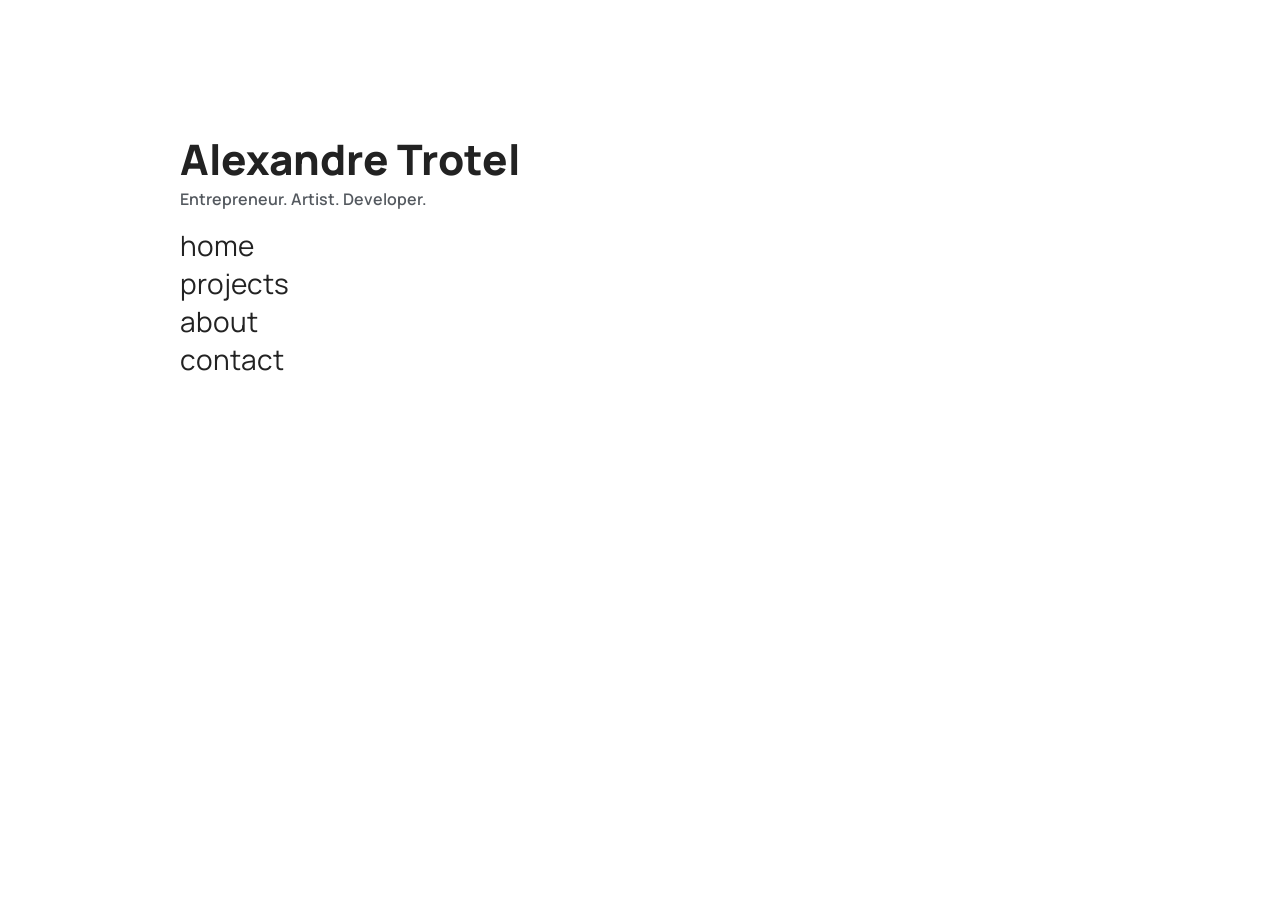
<file: index.html>
<!DOCTYPE html>
<html lang="en">
    <head>
        <meta charset="UTF-8"/>
        <meta http-equiv="X-UA-Compatible" content="IE=edge"/>
        <meta name="viewport" content="width=device-width, initial-scale=1.0"/>
        <title>Alexandre Trotel</title>
        <link rel="stylesheet" href="/styles/style.css"/>
        <link rel="preconnect" href="https://fonts.googleapis.com"/> 
        <link rel="preconnect" href="https://fonts.gstatic.com" crossorigin/> 
        <link href="https://fonts.googleapis.com/css2?family=Manrope:wght@200;300;400;500;600;700;800&display=swap" rel="stylesheet"/>
        <link rel="icon" type="image" href="/img/dot.png"/>
    </head>
    <body>
        <section id="welcome">
            <div class="top-container">
                <div>
                    <h1>Alexandre Trotel</h1>
                    <h2>Entrepreneur. Artist. Developer.</h2>
                    <nav>  
                        <ul class="primary-menu">  
                            <li><a href="index.html" class="menu-item"> home </a></li>
                            <li><a href="projects/index.html" class="menu-item"> projects </a></li>
                            <li><a href="about/index.html" class="menu-item"> about </a></li>
                            <li><a href="contact/index.html" class="menu-item"> contact </a></li>
                        </ul>  
                    </nav>   
                </div>
            </div>
        </section>
    </body>
</html>
</file>
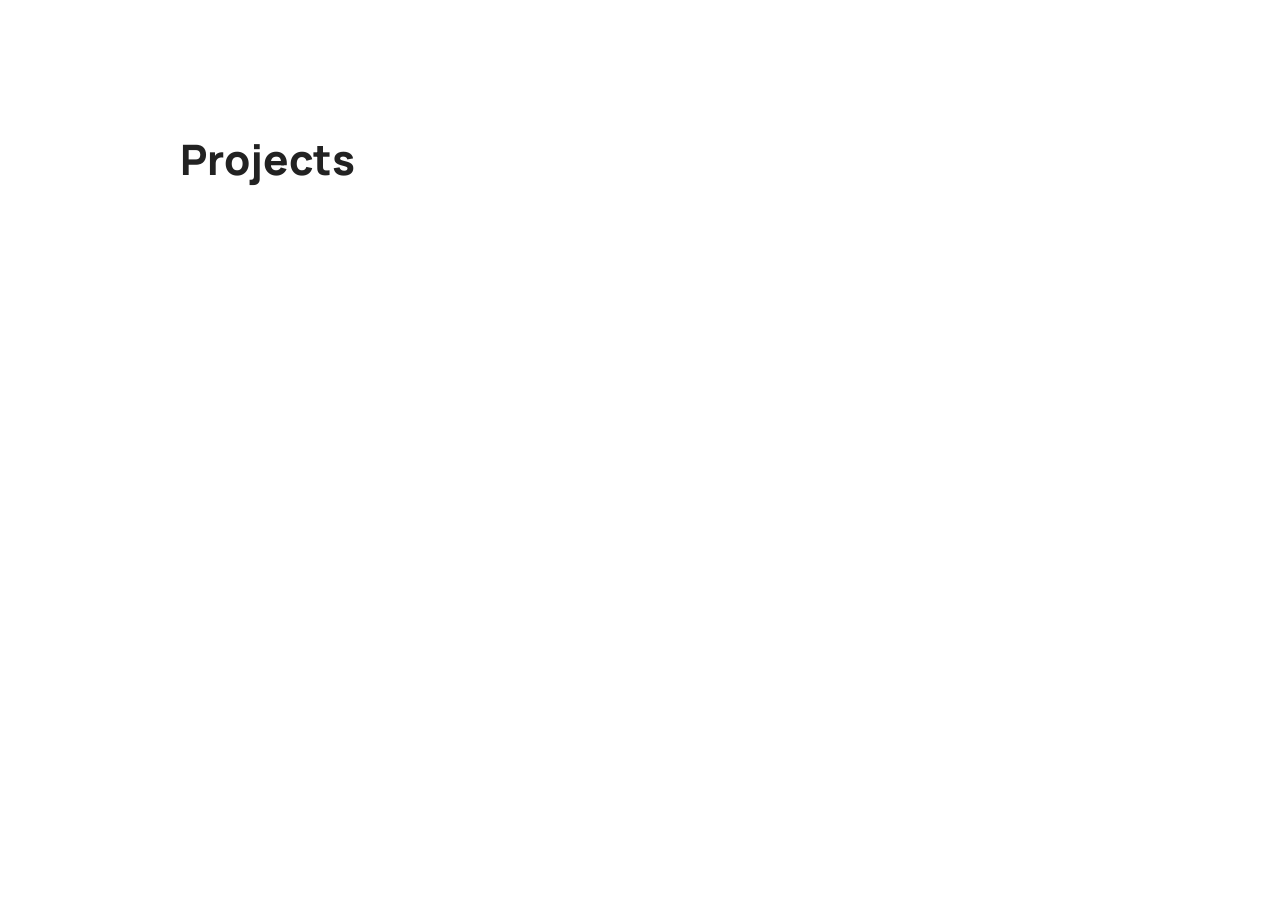
<file: projects/index.html>
<!DOCTYPE html>
<html lang="en">
<head>
    <meta charset="UTF-8"/>
    <meta http-equiv="X-UA-Compatible" content="IE=edge"/>
    <meta name="viewport" content="width=device-width, initial-scale=1.0"/>
    <title>Alexandre Trotel</title>
    <link rel="stylesheet" href="/styles/style.css"/>
    <link rel="preconnect" href="https://fonts.googleapis.com"/> 
    <link rel="preconnect" href="https://fonts.gstatic.com" crossorigin/> 
    <link href="https://fonts.googleapis.com/css2?family=Manrope:wght@200;300;400;500;600;700;800&display=swap" rel="stylesheet"/>
    <link rel="icon" type="image" href="/img/dot.png"/>
</head>
<body>
    <section id="hey">
        <div class="top-container">
            <div>
                <h1>Projects</h1> 
            </div>
        </div>
    </section>
</body>
</html>
</file>
<file: styles/style.css>
html {
    margin:0;
    padding:0;
    width:100%;
    height:100%;
}

:root {
    --color-primary: #222222;
    --color-secondary: #54595F;
    --color-text: #888888;
    --color-accent: #379CFB;
    --color-hover: #0F5BA4;
    --size-text-primary: 42px;
    --size-text-secondary: 18px;
    --size-text: 15px;
    --size-text-button: 14px;
    --size-text-weight-primary: 800;
    --size-text-weight-secondary: 600;
    --size-text-weight: 600;
    --size-text-weight-accent: 700;
    --size-button: medium;
}

body {
    background-color: white;
    font-family: 'Manrope', sans-serif;
    color: var(--color-text);
    margin:0;
    padding:0;
    width:100%;
    height:100%;
}

h1 {
    font-weight: var(--size-text-weight-primary);
    color: var(--color-primary);
    font-size: var(--size-text-primary);
    padding: 0;
    margin: 0;
}

h2 {
    font-weight: var(--size-text-weight-secondary);
    color: var(--color-secondary);
    font-size: var(--size-text-weight-secondary);
    padding: 0;
    margin: 0;
}

p {
    font-weight: var(--size-text-weight);
    color: var(--color-text);
    font-size: var(--size-text);
    margin: 0;
}

.top-container {
    width: 100%;
    display: flex;
    padding-top: 130px;
    width: 55%;
    padding-right: 40px;
    padding-left: 180px;
}

.container {
    width: 100%;
    display: flex;
    padding-top: 20px;
    width: 55%;
    padding-right: 40px;
    padding-left: 180px;
}

button {
    font-family: 'Manrope', sans-serif;
    font-size: var(--size-text-button);
    font-weight: var(--size-text-weight-accent);
    border-radius: 6px;
    border-style: none;
    background-color: var(--color-accent);
    color: white;
    padding-top: 14px;
    padding-bottom: 14px;
    padding-left: 40px;
    padding-right: 40px;
    transition-duration: 0.2s;
    cursor: pointer;
}

button:hover {
    background-color: #0F5BA4;
    transform: scale(1.1) rotate(5deg);
    transition-duration: 0.2s;
}

.menu-item {
    text-decoration: none;
    color: var(--color-primary);
    transition-duration: 0.2s;
    cursor: pointer;
    font-variation-settings: 'wght' 400, 'wdth' 400;
    font-size: 28px;
    margin-left: -40px;
}

.menu-item:hover {
    font-variation-settings: 'wght' 800, 'wdth' 800;
}

.primary-menu {
    font-family: 'Manrope', sans-serif;
}

ul {
    list-style-type: none;
}
</file>
